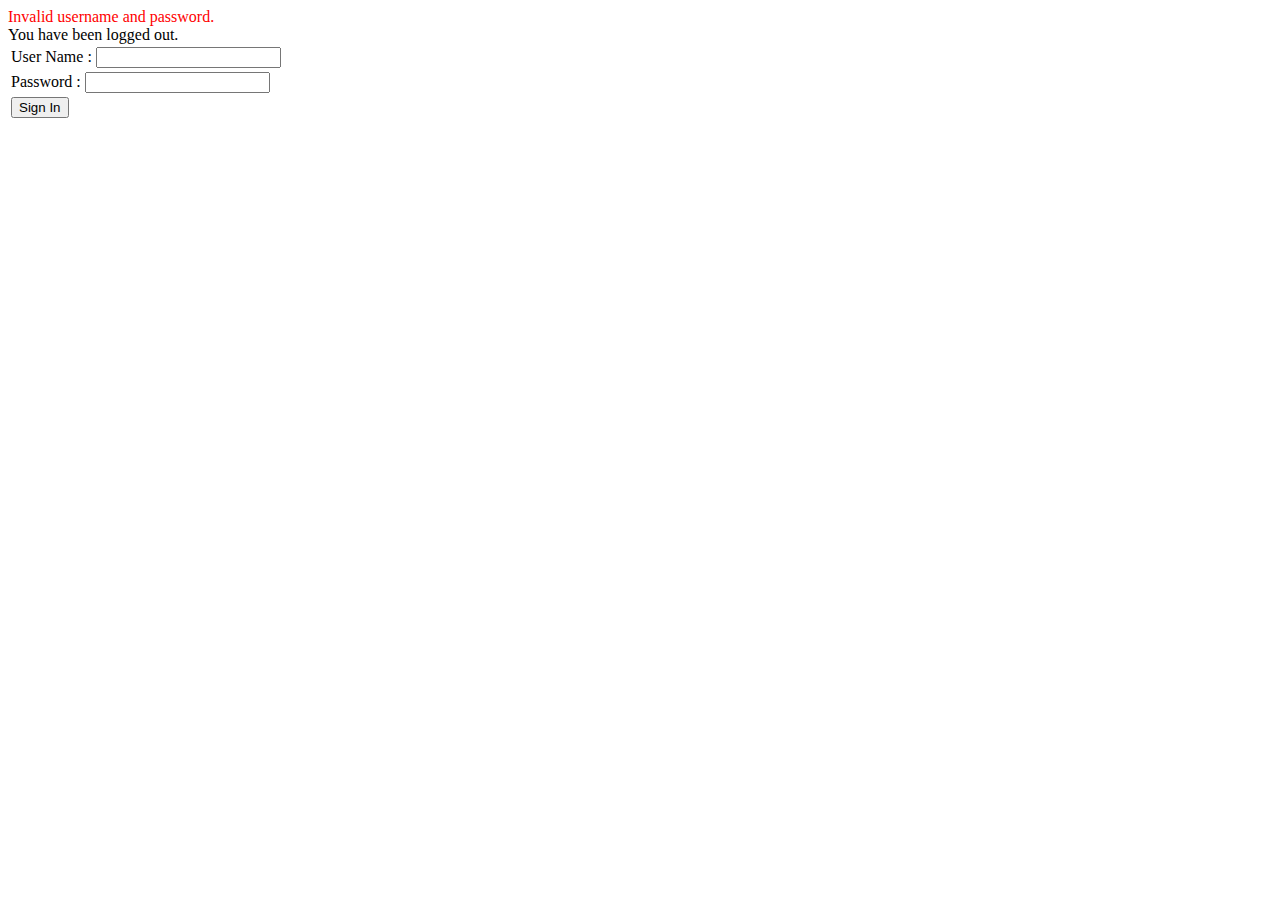
<file: SPRING/webapp/webapp/target/classes/templates/login.html>
<!DOCTYPE html>
<html xmlns:th="http://www.thymeleaf.org">
<head>
<title>Login Form</title>
<!--/*/ <th:block th:include="fragments/headers :: head"></th:block> /*/-->
</head>
<body>
    <div class="container">
        <!--/*/ <th:block th:include="fragments/menu :: header(config=${config})"></th:block> /*/-->
        <div th:if="${param.error}">
            <label style="color: red">Invalid username and password.</label>
        </div>
        <div th:if="${param.logout}">
            <label> You have been logged out. </label>
        </div>

        <form th:action="@{/login}" method="post">

            <table class="table table-striped">
                <tr>
                    <td><label> User Name : <input type="text" name="username" />
                    </label></td>
                </tr>
                <tr>
                    <td><label> Password : <input type="password" name="password" />
                    </label></td>
                </tr>
                <tr>
                    <td>
                        <button type="submit" class="btn btn-default">Sign In</button>
                    </td>
                </tr>
            </table>

        </form>
    </div>
</body>
</html>
</file>
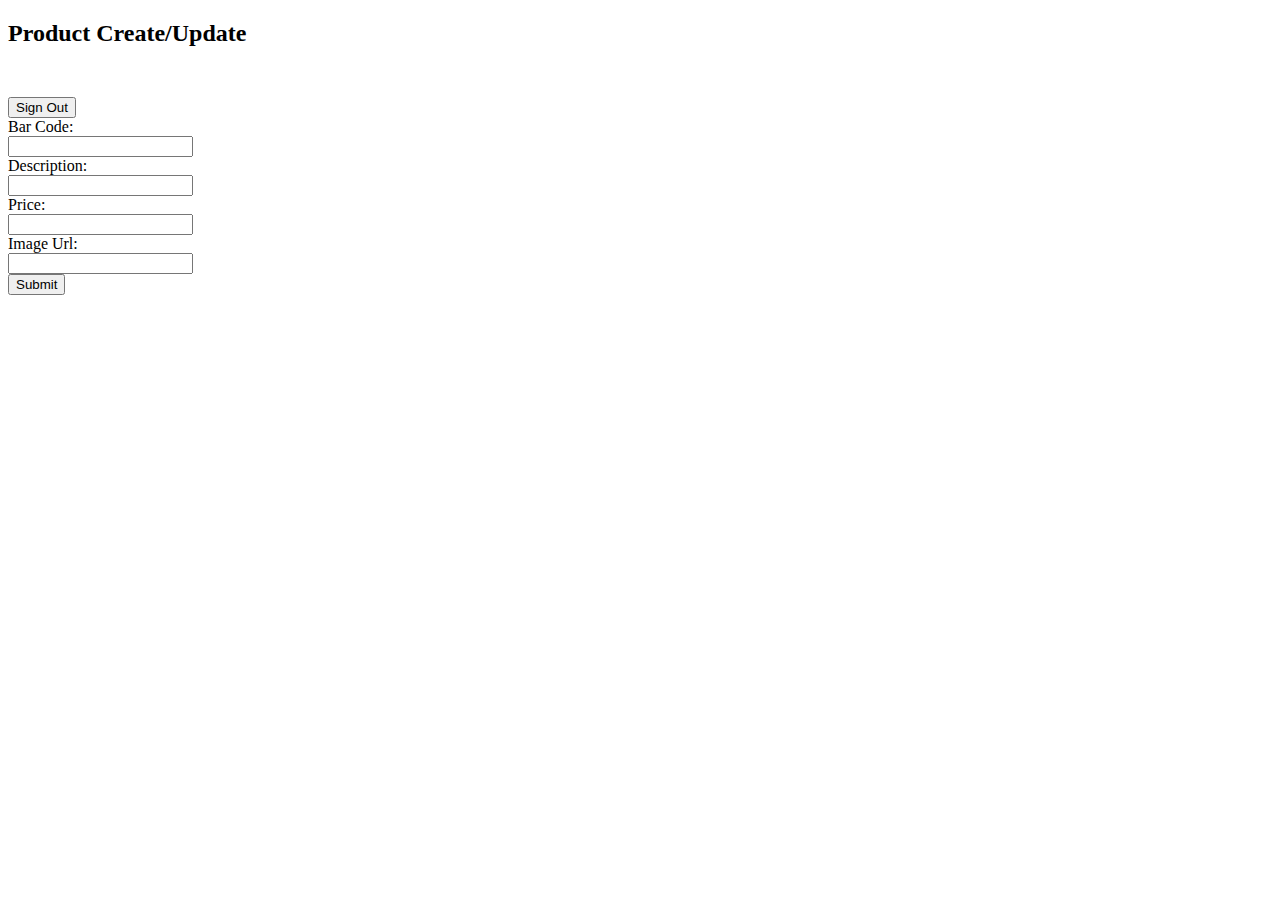
<file: SPRING/webapp/webapp/target/classes/templates/productform.html>
<!DOCTYPE html>
<html xmlns:th="http://www.thymeleaf.org">
<head lang="en">

    <title>Spring Framework</title>

    <!--/*/ <th:block th:include="fragments/headers :: head"></th:block> /*/-->
</head>
<body>
<div class="container">
    <!--/*/ <th:block th:include="fragments/menu :: header(config=${config})"></th:block> /*/-->

    <form class="form-horizontal" th:action="@{/logout}" method="post">
        <div class="form-group">
            <div class="col-sm-10"> <h2>Product Create/Update</h2></div>
            <div class="col-sm-2" style="padding-top: 30px;">
                <input  type="submit" value="Sign Out"/>
            </div>
        </div>
    </form>

    <div>
        <form class="form-horizontal" th:object="${product}" th:action="@{/product}" method="post">
            <input type="hidden" th:field="*{id}"/>
            <input type="hidden" th:field="*{version}"/>
            <div class="form-group">
                <label class="col-sm-2 control-label">Bar Code:</label>
                <div class="col-sm-10">
                    <input type="text" class="form-control" th:field="*{productId}"/>
                </div>
            </div>
            <div class="form-group">
                <label class="col-sm-2 control-label">Description:</label>
                <div class="col-sm-10">
                    <input type="text" class="form-control" th:field="*{description}"/>
                </div>
            </div>
            <div class="form-group">
                <label class="col-sm-2 control-label">Price:</label>
                <div class="col-sm-10">
                    <input type="text" class="form-control" th:field="*{price}"/>
                </div>
            </div>
            <div class="form-group">
                <label class="col-sm-2 control-label">Image Url:</label>
                <div class="col-sm-10">
                    <input type="text" class="form-control" th:field="*{imageUrl}"/>
                </div>
            </div>
            <div class="row">
                <button type="submit" class="btn btn-default">Submit</button>
            </div>
        </form>
    </div>
</div>

</body>
</html>
</file>
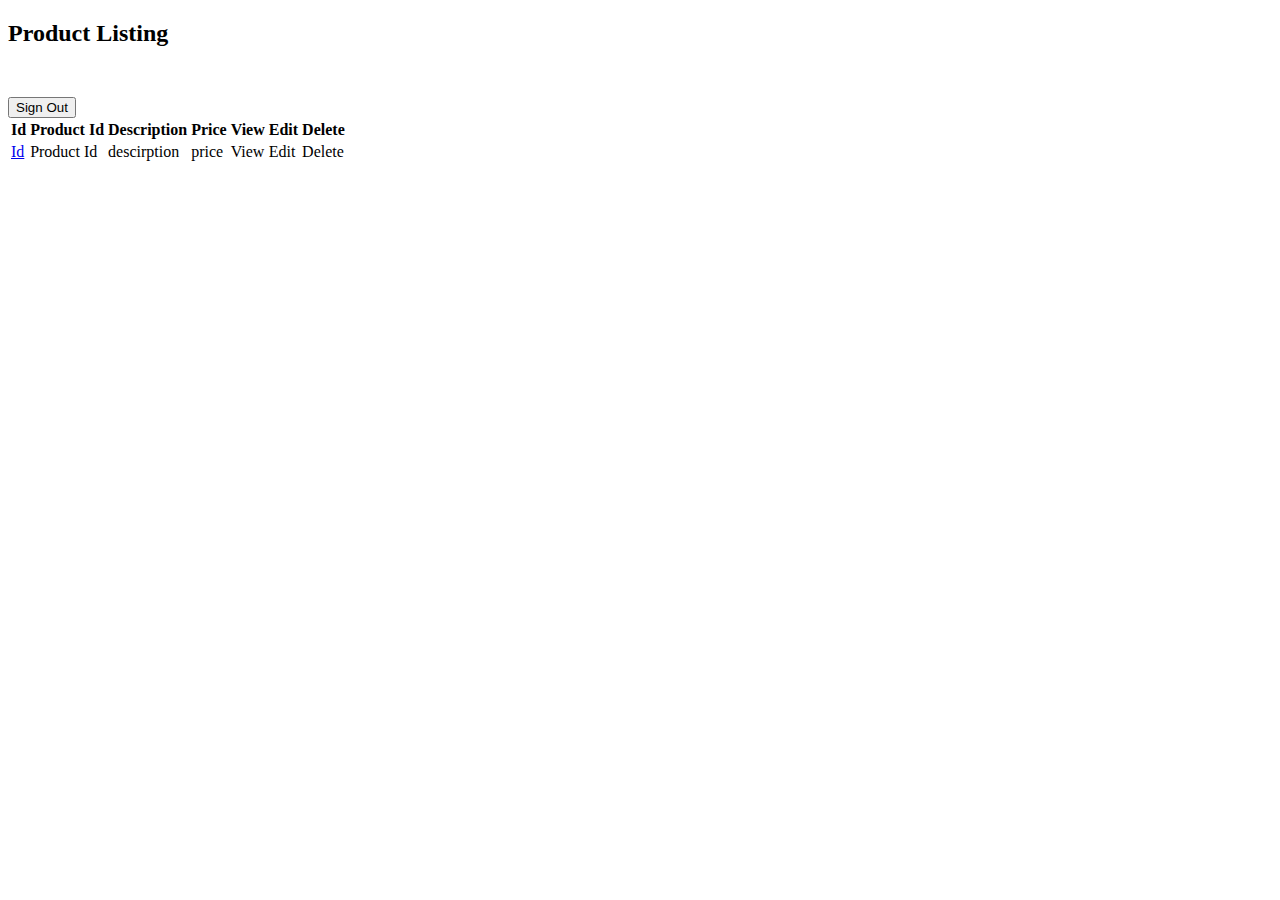
<file: SPRING/webapp/webapp/target/classes/templates/products.html>
<!DOCTYPE html>
<html xmlns:th="http://www.thymeleaf.org" xmlns:sec="http://www.thymeleaf.org/extras/spring-security">
<head lang="en">

<title>Products</title>
	<!--/*/<th:block th:include="fragments/headers :: head"></th:block>/*/-->
</head>
<body>
    <div class="container">
        <th:block th:include="fragments/menu :: header"></th:block>

        <div th:if="${not #lists.isEmpty(products)}">
            <form th:action="@{/logout}" method="post">
                <div class="col-sm-10">
                    <h2>Product Listing</h2>
                </div>
                <div class="col-sm-2" style="padding-top: 30px;">
                    <span sec:authorize="isAuthenticated()"> 
                    	<input type="submit" value="Sign Out" />
                    </span>
                </div>
            </form>
            <table class="table table-striped">
                <tr>
                    <th>Id</th>
                    <th>Product Id</th>
                    <th>Description</th>
                    <th>Price</th>
                <th sec:authorize="hasAnyAuthority('USER','ADMIN')">View</th>
                <th sec:authorize="hasAuthority('ADMIN')">Edit</th>
                <th sec:authorize="hasAuthority('ADMIN')">Delete</th>
                </tr>
                <tr th:each="product : ${products}">
                    <td th:text="${product.id}"><a href="/product/${product.id}">Id</a></td>
                    <td th:text="${product.productId}">Product Id</td>
                    <td th:text="${product.description}">descirption</td>
                    <td th:text="${product.price}">price</td>
                <td sec:authorize="hasAnyAuthority('USER','ADMIN')"><a th:href="${'/product/show/' + product.id}">View</a></td>
                <td sec:authorize="hasAuthority('ADMIN')"><a th:href="${'/product/edit/' + product.id}">Edit</a></td>
                <td sec:authorize="hasAuthority('ADMIN')"><a th:href="${'/product/delete/' + product.id}">Delete</a></td>
                </tr>
            </table>
        </div>
    </div>
</body>
</html>
</file>
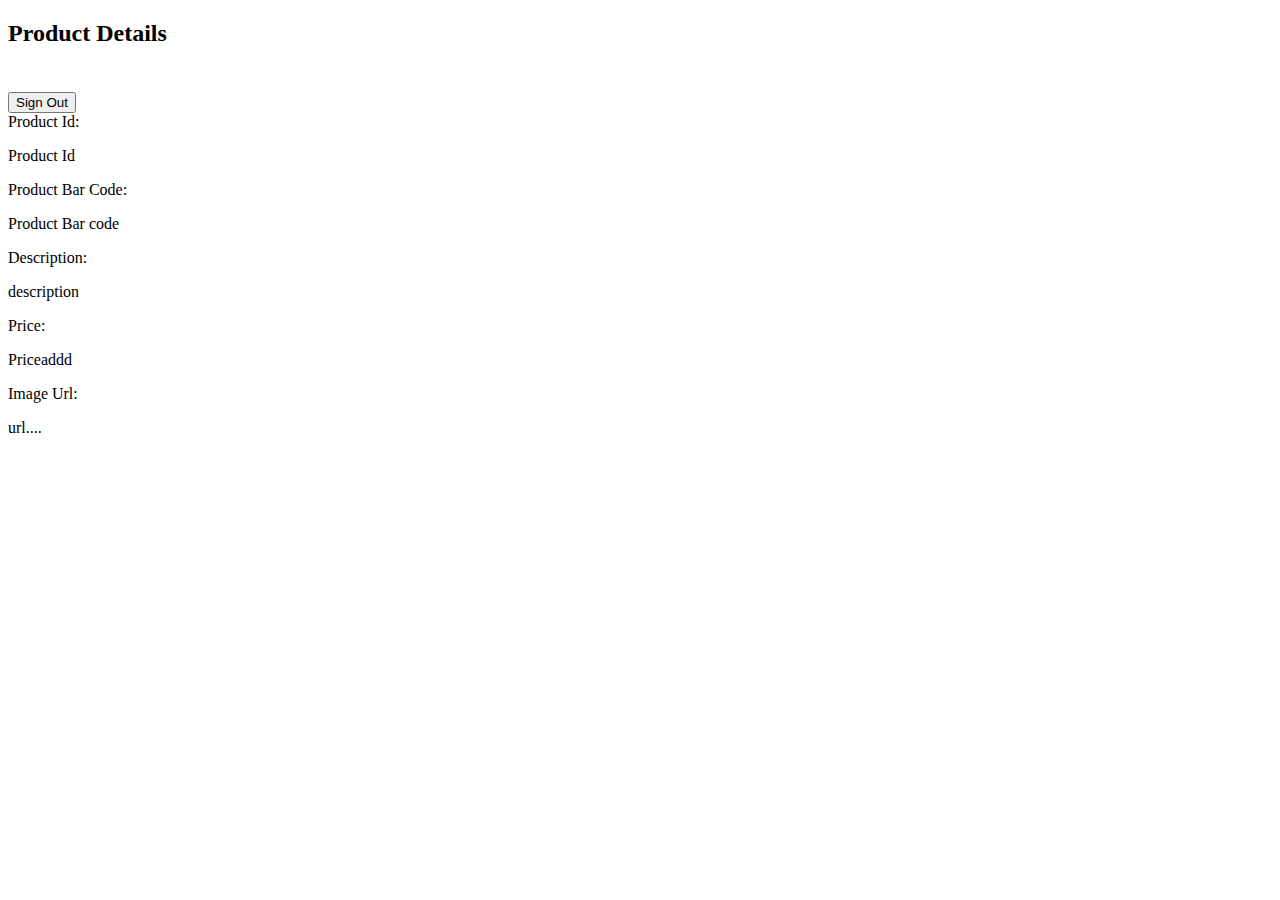
<file: SPRING/webapp/webapp/target/classes/templates/productshow.html>
<!DOCTYPE html>
<html xmlns:th="http://www.thymeleaf.org" xmlns:sec="http://www.thymeleaf.org/extras/spring-security">
<head lang="en">
<title>Spring Framework</title>
<!--/*/ <th:block th:include="fragments/headers :: head"></th:block> /*/-->
</head>
<body>
    <div class="container">
    <!--/*/ <th:block th:include="fragments/menu :: header(config=${config})"></th:block> /*/-->

     <form class="form-horizontal" th:action="@{/logout}" method="post">
        <div class="form-group">
            <div class="col-sm-10"><h2>Product Details</h2></div>
            <div class="col-sm-2" style="padding-top: 25px;">
         <span sec:authorize="isAuthenticated()">
              <input type="submit" value="Sign Out"/>
           </span>

            </div>
        </div>
                <div class="form-group">
                    <label class="col-sm-2 control-label">Product Id:</label>
                    <div class="col-sm-10">
                        <p class="form-control-static" th:text="${product.id}">Product Id</p></div>
                </div>
                <div class="form-group">
                    <label class="col-sm-2 control-label">Product Bar Code:</label>
                    <div class="col-sm-10">
                        <p class="form-control-static" th:text="${product.productId}">Product Bar code</p></div>
                </div>
                <div class="form-group">
                    <label class="col-sm-2 control-label">Description:</label>
                    <div class="col-sm-10">
                        <p class="form-control-static" th:text="${product.description}">description</p>
                    </div>
                </div>
                <div class="form-group">
                    <label class="col-sm-2 control-label">Price:</label>
                    <div class="col-sm-10">
                        <p class="form-control-static" th:text="${product.price}">Priceaddd</p>
                    </div>
                </div>
                <div class="form-group">
                    <label class="col-sm-2 control-label">Image Url:</label>
                    <div class="col-sm-10">
                        <p class="form-control-static" th:text="${product.imageUrl}">url....</p>
                    </div>
                </div>
            </form>
        </div>

</body>
</html>
</file>
